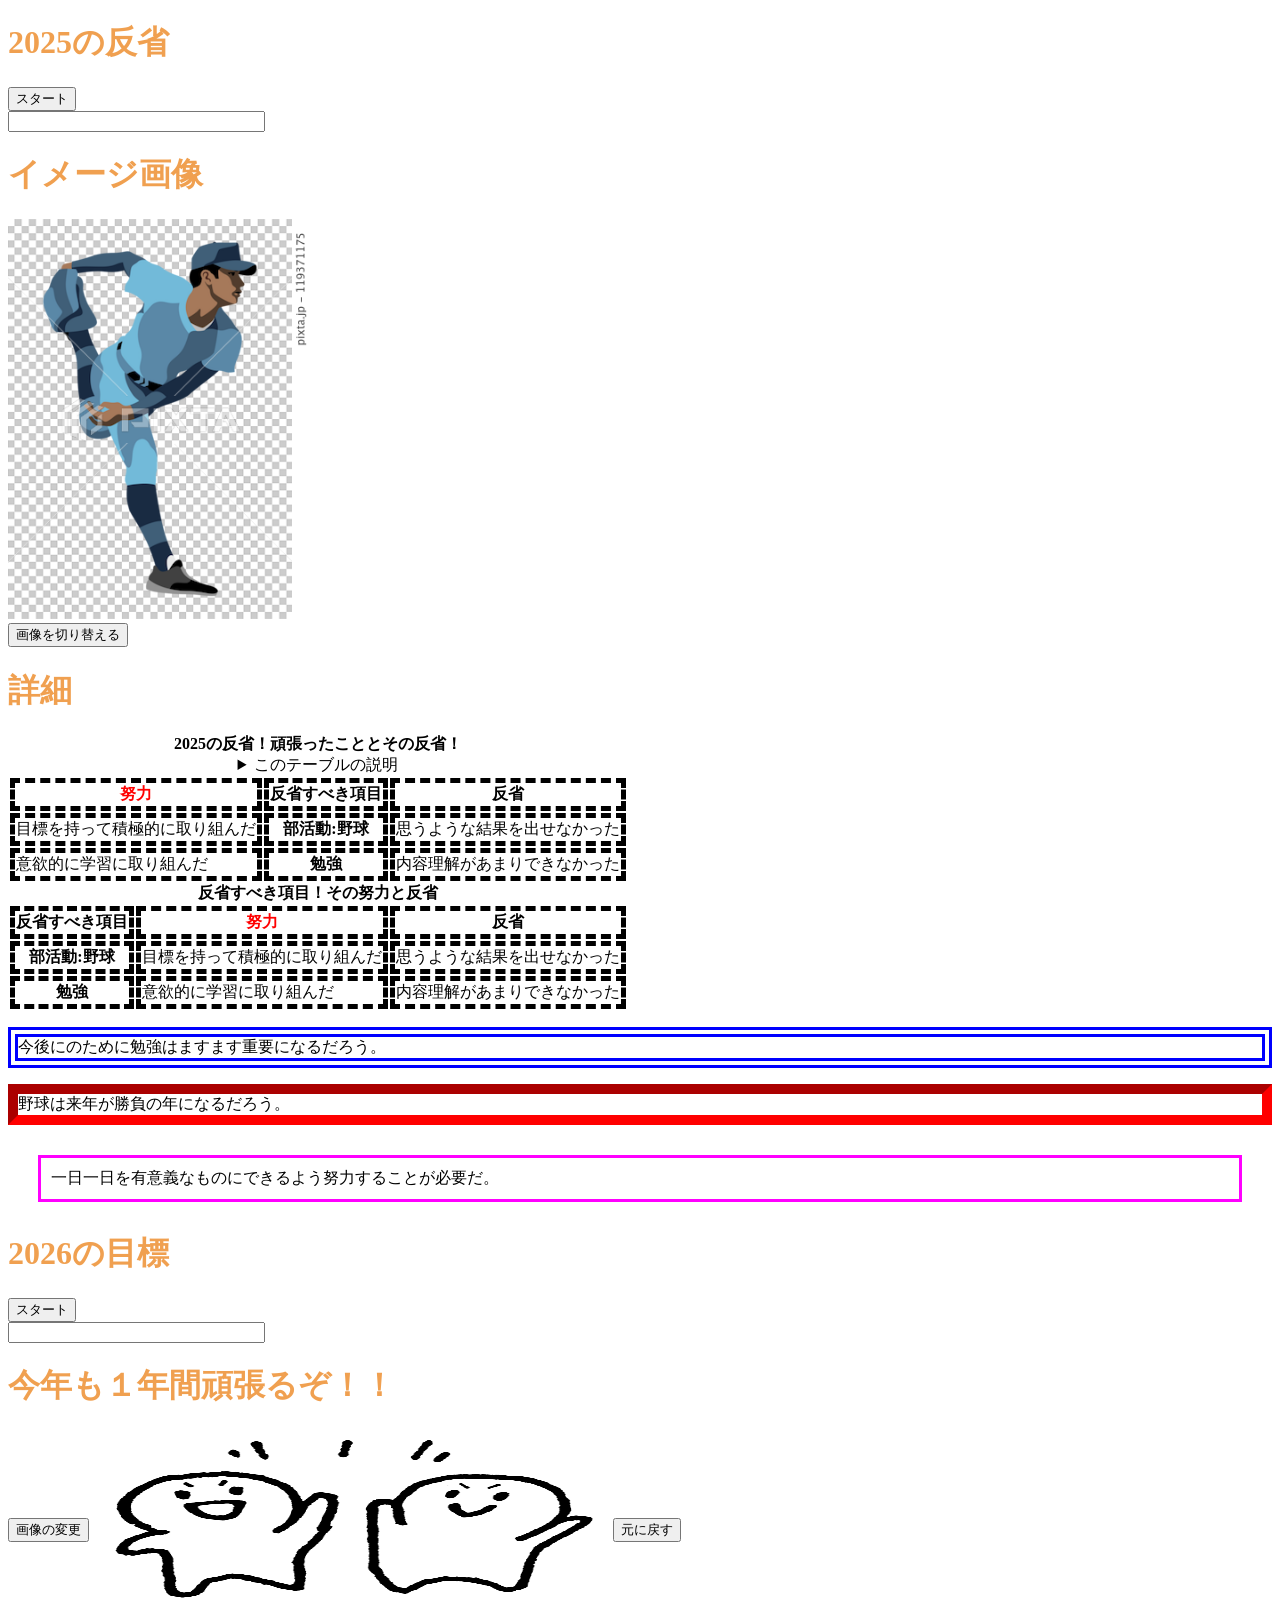
<file: index.html>
<!DOCTYPE html>
<html lang="ja">
  <head>
  <meta charset="UTF-8">
   <title>期末課題</title>
  <script src="ex6-1.js"></script>
  <script src="ex6-2.js"></script>
  <script src="ex6-3.js"></script>
  <script src="ex6-4.js"></script>
  <script src="ex6-5.js"></script>
 <link rel="stylesheet" href="mystyle.css">
</head>
  <body>
  <h1>2025の反省</h1>
<form name="timer17">
<input type="button" value="スタート" onclick="hyoji17()">
 <br>
 <input type="text" name="moji17" size="30" value="">
</form>

 <h1>イメージ画像</h1>
  <!-- 画像をdivで囲む -->
  <div id="photoArea">
    <img id="myPhoto2" src="images/119371175.png"  alt="最初の写真" width="300">
  </div>
  <!-- ボタン -->
  <button onclick="changePhoto618()">画像を切り替える</button>
    
   <h1>詳細</h1>
    <table>
  <caption>
 
   <strong>2025の反省！頑張ったこととその反省！</strong>
  <details>
  <summary>このテーブルの説明</summary>
  <p>以下のテーブルでは、2番目のカラムに反省すべき項目が入れられています。その左側にその反省すべきことで頑張ったことが、右側に反省が入れられています。</p>
  </details>
  </caption>
  <thead>
  <tr><th class="important">努力</th><th>反省すべき項目</th><th>反省</th></tr>
  </thead>
  <tbody>
  <tr><td>目標を持って積極的に取り組んだ</td><th>部活動:野球</th><td>思うような結果を出せなかった</td></tr>
   <tr><td>意欲的に学習に取り組んだ</td><th>勉強</th><td>内容理解があまりできなかった</td></tr>
  </tbody>
  </table>
  <table>
  <caption>
  <strong>反省すべき項目！その努力と反省</strong>
  </caption>
  <thead>
  <tr><th>反省すべき項目</th><th class="important">努力</th><th>反省</th></tr>
  </thead>
  <tbody>
   <tr><th>部活動:野球</th><td>目標を持って積極的に取り組んだ</td><td>思うような結果を出せなかった</td></tr>
   <tr><th>勉強</th><td>意欲的に学習に取り組んだ</td><td>内容理解があまりできなかった</td></tr>
  </tbody>
  </table>
 
 <p class="sample1">今後にのために勉強はますます重要になるだろう。</p>
 <p class="sample2">野球は来年が勝負の年になるだろう。</p>
 <p class="sample3">一日一日を有意義なものにできるよう努力することが必要だ。</p>

<h1>2026の目標</h1>
<form name="timer18">
<input type="button" value="スタート" onclick="hyoji18()">
 <br>
 <input type="text" name="moji18" size="30" value="">
</form>

<h1>今年も１年間頑張るぞ！！</h1>
 <div style="display:flex; align-items:center; gap:12px;">
 <input type="button" value="画像の変更" onclick="imgchange1();">
  <img src="./images/200605_a_banzai03.png" id="logo"  alt="寿司の画像" class="sushi">
  <input type="button" value="元に戻す" onclick="imgReset1();">
 </div>
  </body>
</html>
</file>
<file: mystyle.css>
th, td { border: dashed thick black; } 
/* h1 {color: green; } */ 
h1 { color: #F0A050; } th,td{ border: dashed thick black; }
th.important{ color: red; }
p.sample1 {border: double 10px #0000ff;}
p.sample2 {border: inset 10px #ff0000;} 
p.sample3 {margin: 30px 30px;padding: 10px;border:medium solid #ff00ff;}
.sushi {
  width: 500px;   /* ← ここで小ささを調整 */
  height: 200px;   /* 縦横比を維持 */
}
</file>
